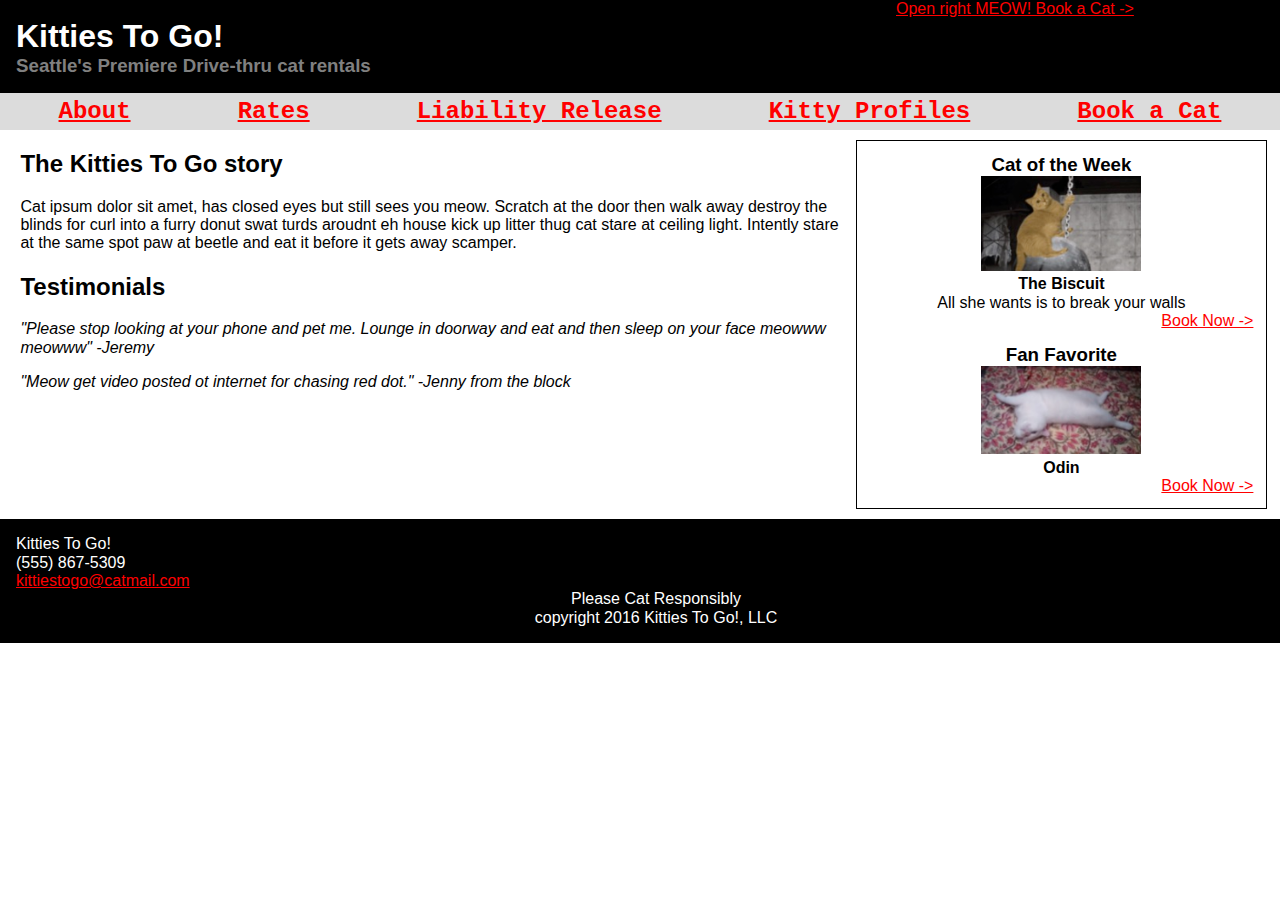
<file: index.html>
<!DOCTYPE html>
<html lang="en" dir="ltr">
  <head>
    <meta charset="utf-8">
    <link rel="stylesheet" type="text/css" href="stylesheets/normalize.css">
    <link rel="stylesheet" type="text/css" href="stylesheets/stylesheet.css">
    <title>Week 4 HW</title>
  </head>
  <body>
    <header>
      <a class="header-link" href="bookacat.html">Open right MEOW! Book a Cat -></a>
      <h1>Kitties To Go!</h1>
      <h3 class="premiere">Seattle's Premiere Drive-thru cat rentals</h3>
    </header>
    <nav>
      <ul>
        <li><a href="about.html">About</a></li>
        <li><a href="rates.html">Rates</a></li>
        <li><a href="liability-release.html">Liability Release</a></li>
        <li><a href="kitty-profiles.html">Kitty Profiles</a></li>
        <li><a href="book-a-cat.html">Book a Cat</a></li>
      </ul>
    </nav>
      <aside>
        <article>
          <h3>Cat of the Week</h3>
            <img src="images/biscuit.PNG" alt="Super rad iamge">
          <h4>The Biscuit</h4>
          <p class="break-walls">All she wants is to break your walls</p>
          <a class="book-now" href=""> Book Now -></a>
          <h3 class="fan-favorite">Fan Favorite</h3>
            <img src="images/odin.PNG" alt="Super rad iamge 2">
          <h4>Odin</h4>
          <a class="book-now" href=""> Book Now -></a>
        </article>
      </aside>
      <section class="Main Story">
        <h2>The Kitties To Go story</h2>
        <p>Cat ipsum dolor sit amet, has closed eyes but still sees you meow. Scratch at the door then walk away destroy the blinds for curl into a furry donut swat turds aroudnt eh house kick up litter thug cat stare at ceiling light. Intently stare at the same spot paw at beetle and eat it before it gets away scamper.</p>
      </section>
      <section class="Testimonials">
        <h2>Testimonials</h2>
        <p class="meow">"Please stop looking at your phone and pet me. Lounge in doorway and eat and then sleep on your face meowww meowww" -Jeremy</p>
        <p class="meow2">"Meow get video posted ot internet for chasing red dot." -Jenny from the block</p>
      </section>
    <footer>
      <p>Kitties To Go!</p>
      <p>(555) 867-5309</p>
      <a href="kittiestogo@catmail.com">kittiestogo@catmail.com</a>
      <p class="footeralign">Please Cat Responsibly</p>
      <p class="footeralign">copyright 2016 Kitties To Go!, LLC</p>
    </footer>
    </body>
</html>
</file>
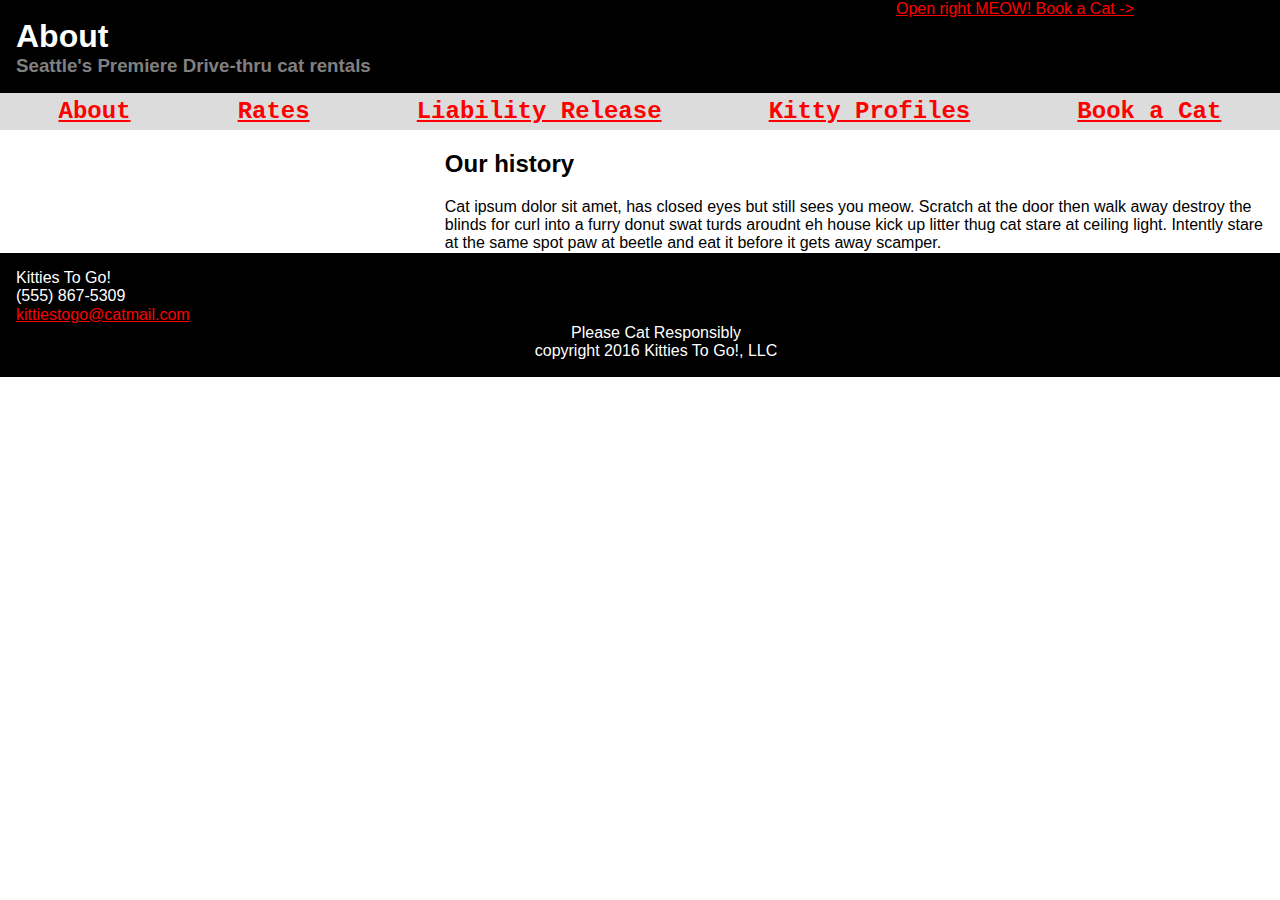
<file: about.html>
<!DOCTYPE html>
<html lang="en" dir="ltr">
  <head>
    <meta charset="utf-8">
    <link rel="stylesheet" type="text/css" href="stylesheets/normalize.css">
    <link rel="stylesheet" type="text/css" href="stylesheets/stylesheet.css">
    <title>Week 4 HW</title>
  </head>
  <body>
    <header>
      <a class="header-link" href="bookacat.html">Open right MEOW! Book a Cat -></a>
      <h1>About</h1>
      <h3 class="premiere">Seattle's Premiere Drive-thru cat rentals</h3>
    </header>
    <nav>
      <ul>
        <li><a href="about.html">About</a></li>
        <li><a href="rates.html">Rates</a></li>
        <li><a href="liability-release.html">Liability Release</a></li>
        <li><a href="kitty-profiles.html">Kitty Profiles</a></li>
        <li><a href="book-a-cat.html">Book a Cat</a></li>
      </ul>
    </nav>
      <aside>
      <section class="Main Story">
        <h2>Our history</h2>
        <p>Cat ipsum dolor sit amet, has closed eyes but still sees you meow. Scratch at the door then walk away destroy the blinds for curl into a furry donut swat turds aroudnt eh house kick up litter thug cat stare at ceiling light. Intently stare at the same spot paw at beetle and eat it before it gets away scamper.</p>
      </section>
    </aside>
    <footer>
      <p>Kitties To Go!</p>
      <p>(555) 867-5309</p>
      <a href="kittiestogo@catmail.com">kittiestogo@catmail.com</a>
      <p class="footeralign">Please Cat Responsibly</p>
      <p class="footeralign">copyright 2016 Kitties To Go!, LLC</p>
    </footer>
  </body>
</html>
</file>
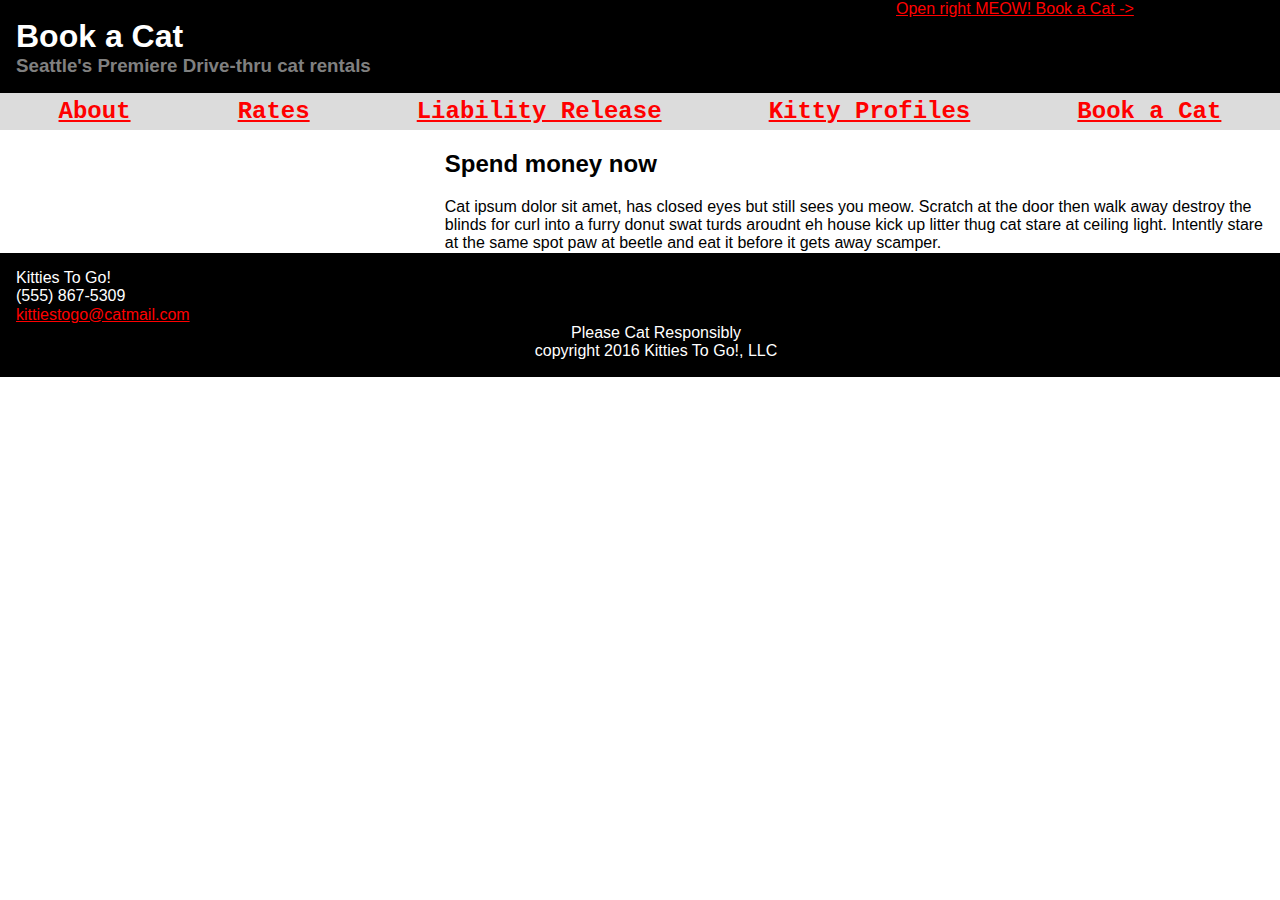
<file: book-a-cat.html>
<!DOCTYPE html>
<html lang="en" dir="ltr">
  <head>
    <meta charset="utf-8">
    <link rel="stylesheet" type="text/css" href="stylesheets/normalize.css">
    <link rel="stylesheet" type="text/css" href="stylesheets/stylesheet.css">
    <title>Week 4 HW</title>
  </head>
  <body>
    <header>
      <a class="header-link" href="bookacat.html">Open right MEOW! Book a Cat -></a>
      <h1>Book a Cat</h1>
      <h3 class="premiere">Seattle's Premiere Drive-thru cat rentals</h3>
    </header>
    <nav>
      <ul>
        <li><a href="about.html">About</a></li>
        <li><a href="rates.html">Rates</a></li>
        <li><a href="liability-release.html">Liability Release</a></li>
        <li><a href="kitty-profiles.html">Kitty Profiles</a></li>
        <li><a href="book-a-cat.html">Book a Cat</a></li>
      </ul>
    </nav>
      <aside>
       <section class="Main Story">
        <h2>Spend money now</h2>
        <p>Cat ipsum dolor sit amet, has closed eyes but still sees you meow. Scratch at the door then walk away destroy the blinds for curl into a furry donut swat turds aroudnt eh house kick up litter thug cat stare at ceiling light. Intently stare at the same spot paw at beetle and eat it before it gets away scamper.</p>
      </section>
    </aside>
  <footer>
    <p>Kitties To Go!</p>
    <p>(555) 867-5309</p>
    <a href="kittiestogo@catmail.com">kittiestogo@catmail.com</a>
    <p class="footeralign">Please Cat Responsibly</p>
    <p class="footeralign">copyright 2016 Kitties To Go!, LLC</p>
  </footer>
  </body>
</html>
</file>
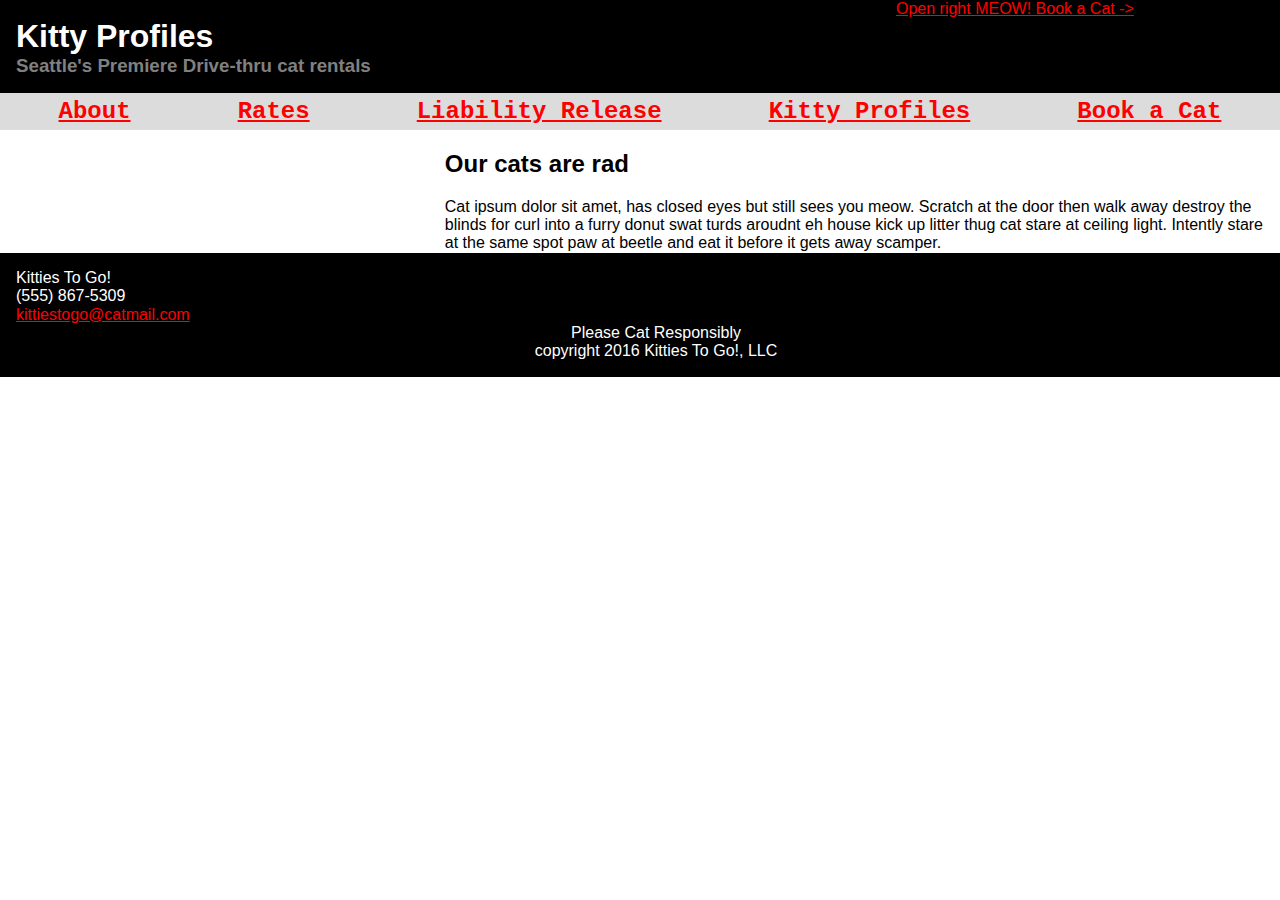
<file: kitty-profiles.html>
<!DOCTYPE html>
<html lang="en" dir="ltr">
  <head>
    <meta charset="utf-8">
    <link rel="stylesheet" type="text/css" href="stylesheets/normalize.css">
    <link rel="stylesheet" type="text/css" href="stylesheets/stylesheet.css">
    <title>Week 4 HW</title>
  </head>
  <body>
    <header>
      <a class="header-link" href="bookacat.html">Open right MEOW! Book a Cat -></a>
      <h1>Kitty Profiles</h1>
      <h3 class="premiere">Seattle's Premiere Drive-thru cat rentals</h3>
    </header>
    <nav>
      <ul>
        <a href="about.html">About</a>
        <a href="rates.html">Rates</a>
        <a href="liability-release.html">Liability Release</a>
        <a href="kitty-profiles.html">Kitty Profiles</a>
        <a href="book-a-cat.html">Book a Cat</a>
      </ul>
    </nav>
      <aside>
        <section class="Main Story">
        <h2>Our cats are rad</h2>
        <p>Cat ipsum dolor sit amet, has closed eyes but still sees you meow. Scratch at the door then walk away destroy the blinds for curl into a furry donut swat turds aroudnt eh house kick up litter thug cat stare at ceiling light. Intently stare at the same spot paw at beetle and eat it before it gets away scamper.</p>
      </section>
    </aside>    
  <footer>
    <p>Kitties To Go!</p>
    <p>(555) 867-5309</p>
    <a href="kittiestogo@catmail.com">kittiestogo@catmail.com</a>
    <p class="footeralign">Please Cat Responsibly</p>
    <p class="footeralign">copyright 2016 Kitties To Go!, LLC</p>
  </footer>
  </body>
</html>
</file>
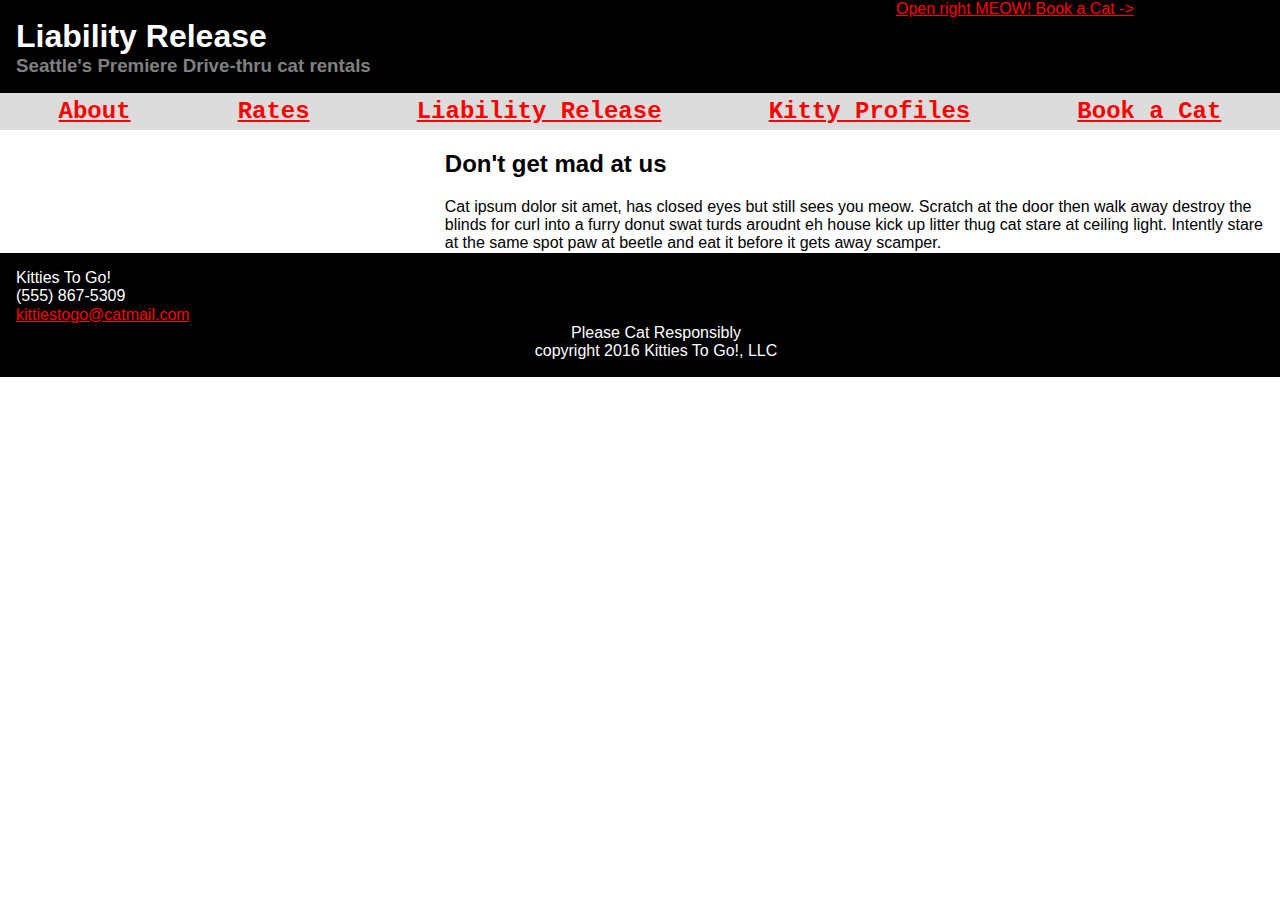
<file: liability-release.html>
<!DOCTYPE html>
<html lang="en" dir="ltr">
  <head>
    <meta charset="utf-8">
    <link rel="stylesheet" type="text/css" href="stylesheets/normalize.css">
    <link rel="stylesheet" type="text/css" href="stylesheets/stylesheet.css">
    <title>Week 4 HW</title>
  </head>
  <body>
    <header>
      <a class="header-link" href="bookacat.html">Open right MEOW! Book a Cat -></a>
      <h1>Liability Release</h1>
      <h3 class="premiere">Seattle's Premiere Drive-thru cat rentals</h3>
    </header>
    <nav>
      <ul>
        <li><a href="about.html">About</a></li>
        <li><a href="rates.html">Rates</a></li>
        <li><a href="liability-release.html">Liability Release</a></li>
        <li><a href="kitty-profiles.html">Kitty Profiles</a></li>
        <li><a href="book-a-cat.html">Book a Cat</a></li>
      </ul>
    </nav>
      <aside>
        <section class="Main Story">
        <h2>Don't get mad at us</h2>
        <p>Cat ipsum dolor sit amet, has closed eyes but still sees you meow. Scratch at the door then walk away destroy the blinds for curl into a furry donut swat turds aroudnt eh house kick up litter thug cat stare at ceiling light. Intently stare at the same spot paw at beetle and eat it before it gets away scamper.</p>
      </section>
    </aside>
    <footer>
      <p>Kitties To Go!</p>
      <p>(555) 867-5309</p>
      <a href="kittiestogo@catmail.com">kittiestogo@catmail.com</a>
      <p class="footeralign">Please Cat Responsibly</p>
      <p class="footeralign">copyright 2016 Kitties To Go!, LLC</p>
    </footer>
  </body>
</html>
</file>
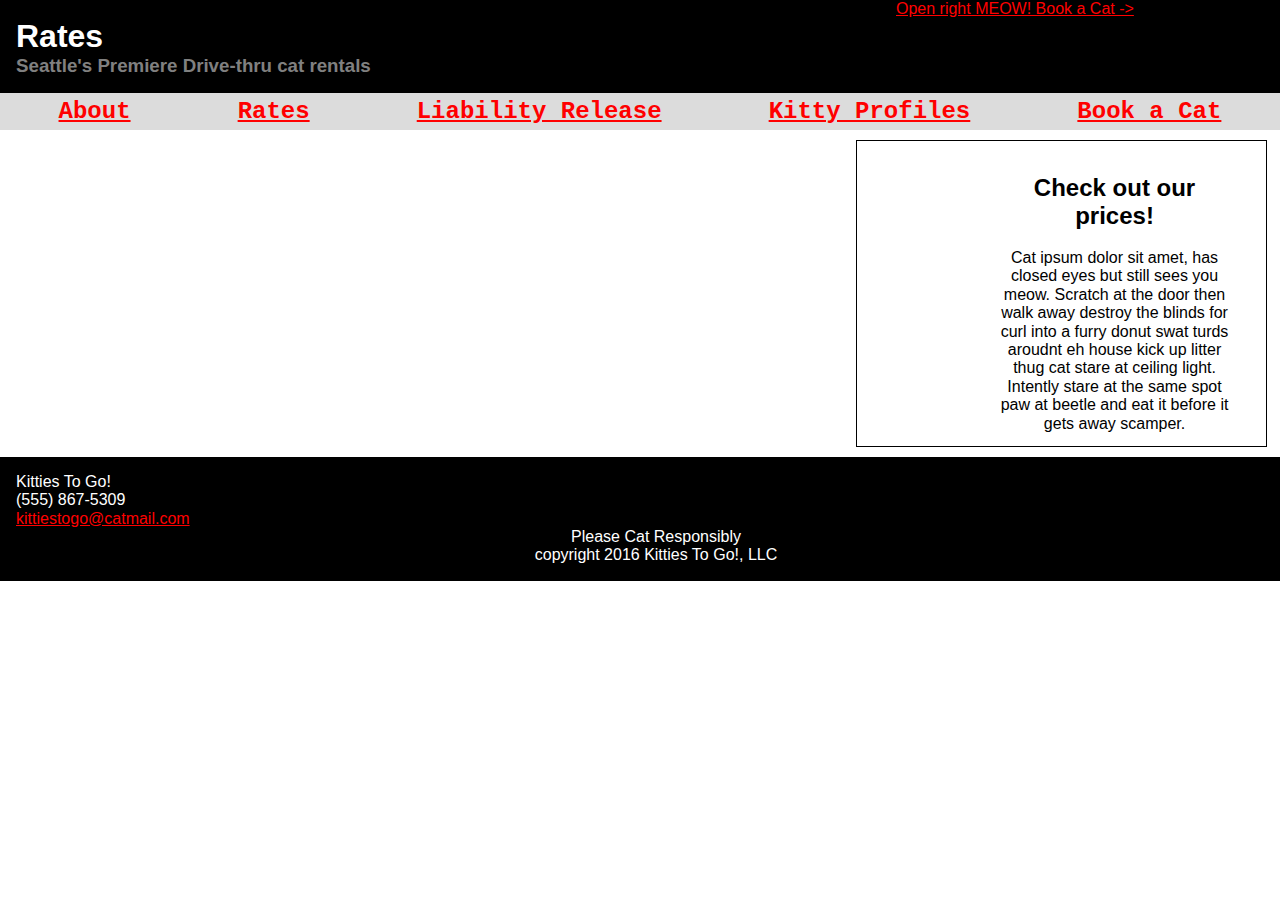
<file: rates.html>
<!DOCTYPE html>
<html lang="en" dir="ltr">
  <head>
    <meta charset="utf-8">
    <link rel="stylesheet" type="text/css" href="stylesheets/normalize.css">
    <link rel="stylesheet" type="text/css" href="stylesheets/stylesheet.css">
    <title>Week 4 HW</title>
  </head>
  <body>
    <header>
      <a class="header-link" href="bookacat.html">Open right MEOW! Book a Cat -></a>
      <h1>Rates</h1>
      <h3 class="premiere">Seattle's Premiere Drive-thru cat rentals</h3>
    </header>
    <nav>
      <ul>
        <li><a href="about.html">About</a></li>
        <li><a href="rates.html">Rates</a></li>
        <li><a href="liability-release.html">Liability Release</a></li>
        <li><a href="kitty-profiles.html">Kitty Profiles</a></li>
        <li><a href="book-a-cat.html">Book a Cat</a></li>
      </ul>
    </nav>
      <aside>
        <article>
          <section class="Main Story">
            <h2>Check out our prices!</h2>
            <p>Cat ipsum dolor sit amet, has closed eyes but still sees you meow. Scratch at the door then walk away destroy the blinds for curl into a furry donut swat turds aroudnt eh house kick up litter thug cat stare at ceiling light. Intently stare at the same spot paw at beetle and eat it before it gets away scamper.</p>
          </section>  
        </article>
      </aside>  
    <footer>
      <p>Kitties To Go!</p>
      <p>(555) 867-5309</p>
      <a href="kittiestogo@catmail.com">kittiestogo@catmail.com</a>
      <p class="footeralign">Please Cat Responsibly</p>
      <p class="footeralign">copyright 2016 Kitties To Go!, LLC</p>
    </footer>
    </body>
</html>
</file>
<file: stylesheets/stylesheet.css>
body {
  color: black;
  background-color: white;
}

header {
  color: white;
  background-color: black;
  border: none;
  margin-bottom: 0rem;
}

nav {
  border: none;
  border-color: none;
  background-color: gainsboro;
  font-weight: bold;
  padding: 5px;
  align-items: center;
  font-family: monospace;
  font-size: 1.5rem;
  margin-top: 0rem;
}

ul {
  list-style-type: none;
  margin: 0;
  padding: 0;
  overflow: hidden;
  display: flex;
  justify-content: space-around;
}

a:link, a:visited {
  color: red;
}

.header-link {
  text-align: right;
  width: 100%;
  padding: 0 0 0 70%;
}

.book-now {
  float: right;
}

section {
  float: right;
  width: 64%;
  margin-right: 1rem;
}

img {
  width: 10rem;
}

article {
  float: right;
  border: solid;
  border-color: black;
  border-width: thin;
  margin-right: 1%;
  width: 30%;
  margin-top: 10px;
  margin-bottom: 10px;
  text-align: center;
  padding: 1%;
}

h1 {
  margin: 0rem;
  padding-left: 1rem;
}

h3 {
  margin: 0;
}

.fan-favorite {
  padding-top: 2rem;
}

.premiere {
  color: grey;
  margin: 0rem;
  padding-left: 1rem;
  padding-bottom: 1rem;
}

h4{
  margin: 0;
}

.meow {
  font-style: italic
}

.meow2 {
  font-style: italic;
  padding: 1rem 0 0 0;
}

p {
  margin: 0;
}


footer {
  color: white;
  background-color: black;
  float: left;
  width: 100%;
  padding: 1rem;
}

.footeralign {
  text-align: center;
}
</file>
